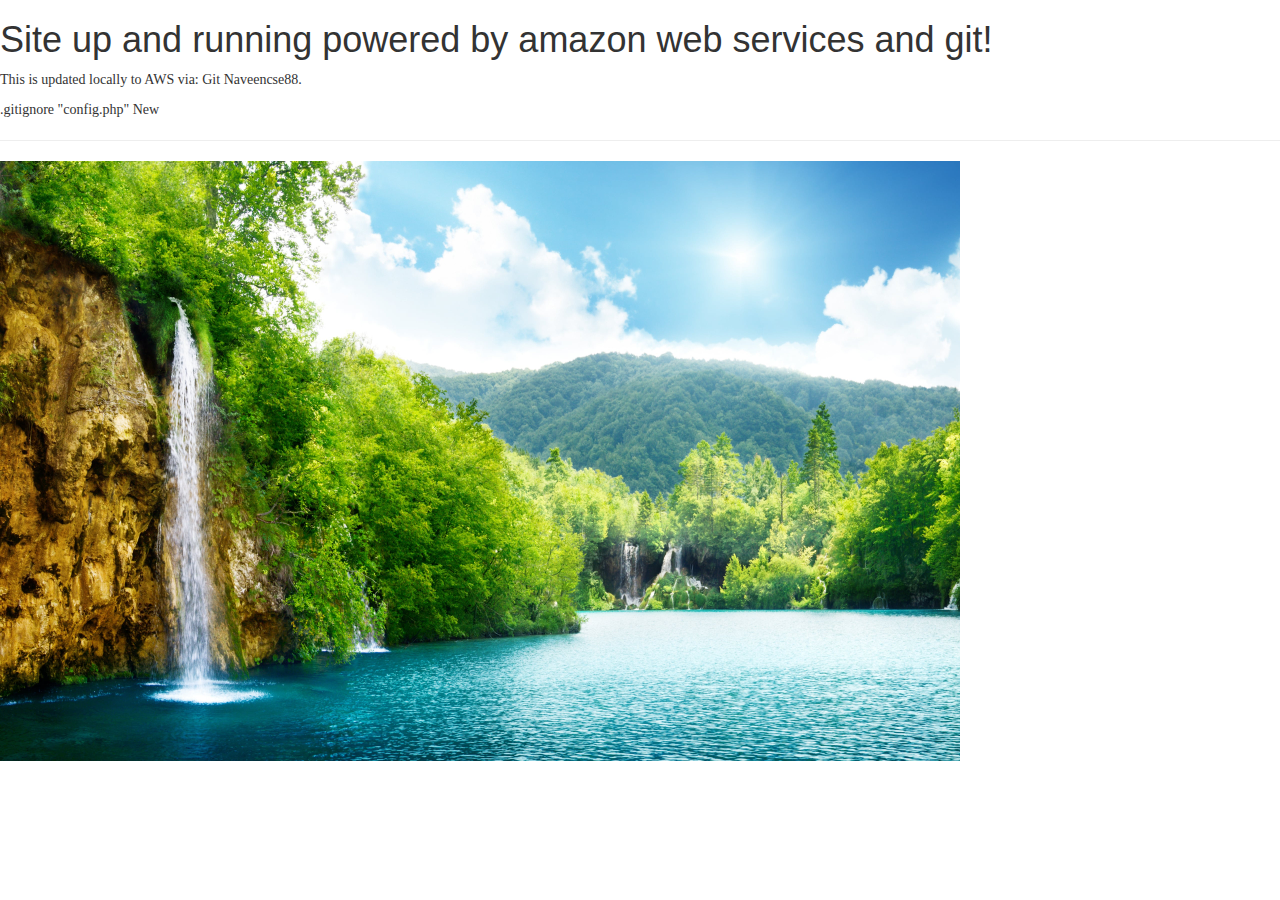
<file: index.html>
<!DOCTYPE html>
<html>
<head>
<title>Aws Git Page </title>
<!-- custome links -->
<link rel="stylesheet" href="css/style.css">

 <!-- Latest compiled and minified CSS -->
<link rel="stylesheet" href="https://maxcdn.bootstrapcdn.com/bootstrap/3.3.7/css/bootstrap.min.css">

<!-- jQuery library -->
<script src="https://ajax.googleapis.com/ajax/libs/jquery/1.12.4/jquery.min.js"></script>

<!-- Latest compiled JavaScript -->
<script src="https://maxcdn.bootstrapcdn.com/bootstrap/3.3.7/js/bootstrap.min.js"></script>	
<link rel="stylesheet" href="//netdna.bootstrapcdn.com/font-awesome/4.2.0/css/font-awesome.min.css">
</head>
</head>
<body>

<h1> Site up and running powered by amazon web services and git!</h1>
<p>This is updated locally to AWS via: Git Naveencse88.</p>
<p> .gitignore   "config.php"  New </p>
<hr/>
<img src="images/nature_waterfall.jpg" alt = "nature_waterfall" height="600" />
</body>
</html>
</file>
<file: css/style.css>
body{
	font-family: Circular Std Bold;
}
p,strong,button,label,h1,h2,span,small{
	font-family: Circular Std Bold;
}



.navbar-nav > li > a{
	color:#BE0927;
	font-weight: bold;
}

.navbar-brand{
	padding-top: 0!important;
}

#chk{
	background: #A50728;
	border: 1px solid green;
}

.navbar-right a{
	background: #012768;
	padding: 20px!important;
	text-decoration: none;
	border:none;
	
}

.navbar-right li{
background: #012768;
}
.navbar-right > li > a{
	color: #fff;
	border-radius: 0;
}

.navbar-nav > li {
    float: left;
    margin-left: 46px;
    padding: 7px 0;
}
#myNavbar{
	border-bottom: 0px solid #efefef;
}
.navbar-nav > li:hover{
	border-bottom: 3px solid #BE0927;
}

.navbar-nav > li > a:hover{
	text-decoration: none;
	background: none!important;
	
}

.navbar-header > a:hover{
	color:#fff;
	text-decoration: none;
}

.navbar-right > li > a:focus,.navbar-right > li > a:hover{
	text-decoration: none!important;
	background-color:#002868!important;
	color: #fff;
	
}
.navbar-right > li:hover{
	border-bottom: none!important;
}

.hline{
	/*width:372.16px;*/
	width: 127.03px;
	height: 6.84px;
	background: #BE0927;
}

.secdis p{
	color: #BE0927;
	font-size: 52px;
	font-family: Circular Std Bold;
	line-height: 60px;
}
.secdis img{
	width:15%;
}

.secdis {
    padding-top: 110px;
}

.dlt{
	border-bottom:5px solid #002868; 
	width: 490.16px;
	height: 75.06px;
	font-size: 33px;
	font-family: Circular Std Bold;
	box-shadow: 5px 5px 5px 5px #C9C9C9;
	color: #002868;
	padding: 13px 2px;
	position: relative;
	bottom: 110px;

}

.sec3{
	padding:50px;
}


.sec1_1 {
    background: #002768 none repeat scroll 0 0;
    color: #fff;
    height: 200.69px;
    position: relative;
    top: 86px;
}

.sec1_1 img{
	padding: 45px;
}

.sec1_2 {
    background-color: rgba(189, 42, 71, 0.5);
    color: #fff;
    height: 344.19px;
}

.sec2_2 > small{
 	padding: 54px 0;
}

.sec1_2 h2 {
    float: left !important;
    font-family: Circular Std Bold;
    font-size: 70px;
    padding: 118px 0;
    position: relative;
    top: 40px;
}
.homehead h2{
	font-size: 52px;
	font-family: font-family: Circular Std Bold;
	color: #002768;
	font-weight: bold;
}
.homehead span{
	color: #BE0927;
}
.homedis p {
    color: #002768;
    text-align: justify;
}
.homesec2 button {
    background: #bf0a30 none repeat scroll 0 0;
    border-color: #bf0a30;
    border-radius: 50px;
    font-size: 24px;
    font-weight: bold;
    padding: 14px;
    width: 35%;
}
.homesec2 button:hover{
	background: #bf0a30;
	border-color:  #bf0a30; 
}

.navbar{
	margin-bottom: 0!important;
}

.sec1{
	height: auto;
	background: url('../images/banner.jpg');
	background-repeat:no-repeat;
	-webkit-background-size: cover;
    -moz-background-size: cover;
    -o-background-size: cover;
    -webkit-background-size: 100% 100%;
    -moz-background-size: 100% 100%;
    -o-background-size: 100% 100%;
    background-size: 100% 100%;
	
	}

	/*Login style start*/


.form-signin #inputEmail,
.form-signin #inputPassword {
    direction: ltr;
    height: 44px;
    font-size: 16px;
}

.form-signin input[type=email],
.form-signin input[type=password],
.form-signin input[type=text],
.form-signin button {
    width: 80%;
    display: block;
   /* margin-bottom: 10px;*/
    z-index: 1;
    position: relative;
    -moz-box-sizing: border-box;
    -webkit-box-sizing: border-box;
    box-sizing: border-box;
}

.form-signin .form-control:focus {
    border-color: rgb(104, 145, 162);
    outline: 0;
    -webkit-box-shadow: inset 0 1px 1px rgba(0,0,0,.075),0 0 8px rgb(104, 145, 162);
    box-shadow: inset 0 1px 1px rgba(0,0,0,.075),0 0 8px rgb(104, 145, 162);
}

.loginbdy {
    background: #efefef none repeat scroll 0 0;
    padding-top: 20px;
}
.loginbdy1 {
    background: #efefef none repeat scroll 0 0;
    padding-top: 70px;
    padding-bottom: 70px;
}

.lgform{
	background: #fff;
	font-family:Circular Std Bold;
	padding: 10px 0 30px;
}

.form-signin input{
	border-radius: 0;
}

.lgimg{
	padding: 15px;
}

.form-signin button{
	border-radius: 0;
	background: #002868;
	font-family: Circular Std;
	font-size: 19px;
}

.lgf {
    padding-top: 10px;
}

.checkbox{
	width: 80%;
}

/*cheackbox registration page as candidate*/
#checkboxR {
    text-align: left;
    width: 80%;
}
.checkbox label,#checkboxR label{
	color:#BE0927 ;
	font-size: 12px;
}

.checkbox a{
	color:#002868;
	padding: 0px 0px 10px;
	font-size: 12px;
}


.login-title{
	color:#BE0927 ;
}

.lgimg img{
	width: 20%;
}

.lgr {
    color: #002868;
    padding-top: 10px;
    font-family: Circular Std bold;
}


.loginbdy strong{
font-size: 20px;
}

/*success page style*/

.sucdis {
    background: #fff none repeat scroll 0 0;
    color: #be0927;
    font-family: Circular Std bold;
    font-size: 22px;
    padding: 70px 0 60px;
}

.sucdis button {
    background-color: #002868;
    border-radius: 0;
    color: #fff;
    width: 10%;
}

.sucdisimg img{
	width: 6%;
}

.dis span{
	text-decoration: underline;
}

/*choose who you are?? page start*/

.chb {
    background: #fff none repeat scroll 0 0;
    padding: 30px 0;
    width: 80%;
}	
.chbmain{
	margin-top: -40px;
}
.chimg img {
    width: 100%;
}

.chbtn {
    padding-top: 40px;
}

.chbox:hover button{
	border: dashed #002868;
	background: #002868;
	color: #fff;
}
.chbox:hover {
    border: dashed #002868;
}
.chbox {
    padding: 30px 10px;
}

.chbtn button{
	background: #fff;
	color: #002868;
	border-radius: 0;
	border: dashed #002868;
	width: 100%;
}

/*register company next page*/

#rac input{
	border-radius: 0;
	
}
.ma input,.ma1 input,.cn input,.cn1 input{
	border-top:none;
	border-left:none;
	border-right:none;
	box-shadow: 0 4px 2px -2px #b7b7b7;
}
.ma1,.cn1 {
    margin-left: -26px;
    width: 98%;
}
.cnbtn{
	width: 85%!important;
}
.rnfrm a {
    background: #002868 none repeat scroll 0 0;
    color: #fff;
    font-size: 19px;
    padding: 10px;
    position: relative;
    top: 22px;
    width: 100%;
}

textarea{
	width: 100%;
}

.resn1.btn-default:hover{
	background: #002868!important;
    color: #fff!important;
    text-decoration: none;
}

.resn1 input[type=text]{
	width:85%;
}
.cmpy input {
    height: 46px;
    margin-top: 10px;
}

.cmpyt input {
    height: 204px;
    margin-top: 10px;
}

.resn1 > input:first-child{
padding: 20px;
}

.ract{
	padding: 15px!important;
}

.rsnimg img{
	width: 6%;
}
.resn1 p{
	color: #BE0927;
}
.resn1 span{
	color: #002868;
	font-size: 12px;
}

.chkb label{
	color:#BC0A2E;

}
.chkb{
	width:85%;
}

.ma input{
	width:85%!important;
}
/*secure as candidate*/

.vascandisate{
	background: #002768;
	height: 500px;
	padding-top: 75px;
}

.vascandisate h4{
	padding-left: 80px;
}


.vasinner{
	border: 1px dashed grey;
	background: #fff;
	padding:30px 0;
}

.vasform1{
	border: 1px dashed grey;
	padding: 30px 0;
}
.vasform2{
	background: #002768;
	color: #fff;
	padding: 10px 0;
}
.vasform2title {
    border: 1px dashed #fff;
    padding: 20px;
    width: 69%;
}
.vasform2 p {
    font-size: 16px;
    padding: 40px 0 0;
}
.vasform3{
	border: 1px dashed grey;
	padding: 30px 0;
}
.scbox1 h2{
	font-size: 39px;
    font-weight: bold;
}

.scbox1title1 h2 {
    color: #bf0a30;   
}


.scbox1title2 h2{
	color: #002768;	
}

.scbox1img img{
	padding-top: 115px;
}

.scbox1line1{
	 border: 4px solid #bf0a30;
	width: 47%;
}

.scbox1line2{
	 border: 4px solid #002768;
	width: 57%;
}

.scbox1title1,.scbox1title2{
    padding-top: 168px;
}

.scbox2 p{
	color: #002768;	
	border-bottom:  3px solid #002768;
	padding: 20px 6px;
	font-size: 32px;
	 box-shadow: 1px 2px 4px rgba(0, 0, 0, .5);
}

.scbox2 a{
	border-radius: 50%;
	color: #002768;
	padding: 20px 40px 20px 10px;
	-webkit-border-radius: 99px 0px 20px 99px;
   -moz-border-radius: 99px 0px 20px 99px;
	border-radius: 99px 0px 20px 99px;
	background-color:#F3F2F2;
}

.vascandisate{
	color: #bf0a30;
}
.vascandisate input{
	border-radius: 0;
}

.vasform2 input{
	border-radius: 0px;
	background: #002768 none repeat scroll 0 0;
	border-bottom: 1px solid #fff;
	border-top: none;
	border-left:  none;
	border-right:  none;
}

.vasform1_1 p{
	padding-bottom: 19px;
}

/*footer style start*/

.ftr{
	background: #002868;
	color: #fff;
}

.ftrsuccess{
	background: #BE0927;
	color: #fff;
}
</file>
